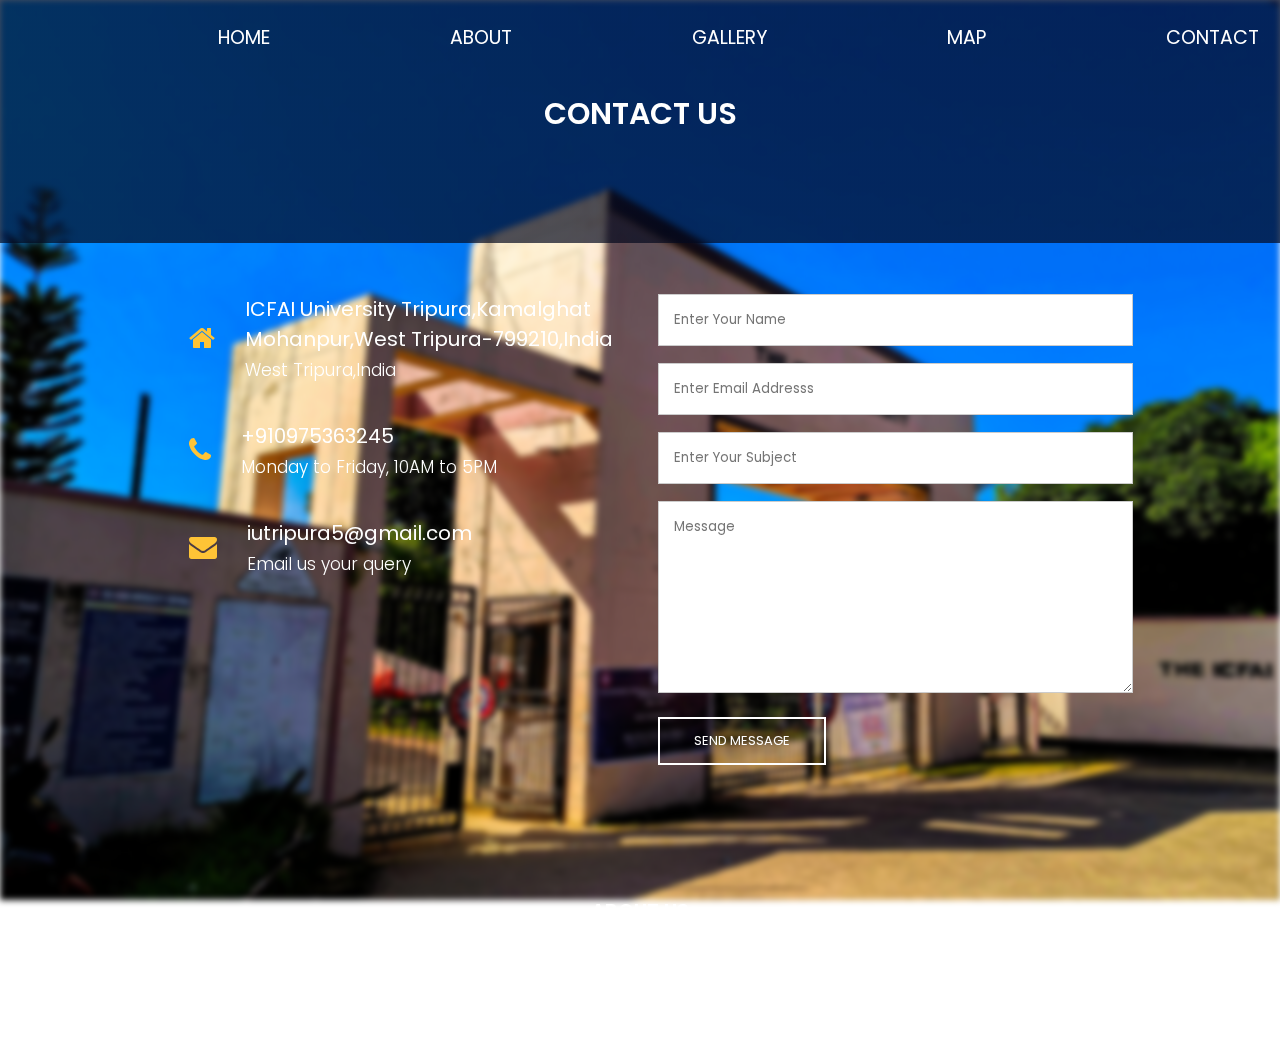
<file: website/website/contact.html>
<!DOCTYPE html>
<html>
<head>
    <meta name="viewport" content="width=device-width, initial-scale=1.0">
    <title>Campus Virtual Tour</title>
    <link rel="stylesheet" href="style.css">
    <link rel="preconnect" href="https://fonts.googleapis.com">
    <link rel="preconnect" href="https://fonts.gstatic.com" crossorigin>
    <link href="https://fonts.googleapis.com/css2?family=Poppins:wght@100;200;300;400;600;700&display=swap" rel="stylesheet">
    <link rel="stylesheet" href="https://cdnjs.cloudflare.com/ajax/libs/font-awesome/4.7.0/css/font-awesome.min.css">
</head>
<body>
    <section class="sub-header">
        <div class="background"></div>
        <nav>
            <div class="nav-links">
                <ul>
                    <li><a href="index.html">HOME</a></li>
                    <li><a href="about.html">ABOUT</a></li>
                    <li><a href="gallery.html">GALLERY</a></li>
                    <li><a href="map.html">MAP</a></li>
                    <li><a href="contact.html">CONTACT</a></li>
                </ul>
            </div>
        </nav>
        <h1>CONTACT US</h1>
    </section>

  <!----- contact us ----->
    
       <section class="contact-us">
           
           <div class="row">
               <div class="contact-col">
                    <div>
                     <i class="fa fa-home"></i>
                     <span>
                       <h5>ICFAI University Tripura,Kamalghat Mohanpur,West Tripura-799210,India</h5>
                         <p>West Tripura,India</p>
                     </span>
                   </div>
                 <div>
                     <i class="fa fa-phone"></i>
                     <span>
                       <h5>+910975363245</h5>
                         <p>Monday to Friday, 10AM to 5PM</p>
                     </span>
                   </div>
                    <div>
                      <i class="fa fa-envelope"></i>
                     <span>
                       <h5>iutripura5@gmail.com</h5>
                         <p>Email us your query</p>
                     </span>
                   </div>
               </div>
<div class="contact-col">

  <form action="form-handler.php" method="post">
     <input type="text" name="name" placeholder="Enter Your Name" required>
     <input type="email" name="email" placeholder="Enter Email Addresss" required>
     <input type="text" name="subject" placeholder="Enter Your Subject" required>
     <textarea rows="8" name="message" placeholder="Message" required></textarea>
      <button type="submit" class="hero-btn red-btn">SEND MESSAGE</button>
  </form>



</div>
   </div>
           
    </section>
    
    
    
     <!-----FOOTER----->
    
    <section class="footer">
         <h4>ABOUT US</h4>
        <p2>The ICFAI University, Tripura (referred to hereafter as the University) was established in 2004 through an Act of State Legislature (Tripura Act 8 of 2004). <br>The University has been approved by the University Grants Commission, under Section 2(f) of the UGC Act, 1956.<br> The Distance Education Council (DEC) has approved the programs of the ICFAI University, Tripura.</p2>
       
        
    </section>
    
    
</body>
</html>
</file>
<file: website/website/style.css>
* {
    margin: 0;
    padding: 0;
    font-family: 'Poppins', sans-serif;
}

.header {
    min-height: 100vh;
    width: 100%;
    position: relative;
}

.background {
    position: fixed;
    top: 0;
    left: 0;
    width: 100%;
    height: 100%;
    background-image: url(gallery/banner.png);
    background-position: center;
    background-size: cover;
    filter: blur(3px);
    z-index:-1;
}

nav {
    display: flex;
    padding: 2% 6%;
    justify-content: space-between;
    align-items: center;
}

nav img {
    width: 230px;
    position: absolute;
    top: 25%;
    left: 42.90%;
    filter: saturate(2);
}

.nav-links {
    position: absolute;
    top: 2.50%;
    left: 10%;
    right: 0%;
    display: flex;
    align-items: center;
}

.nav-links ul {
    list-style: none;
    display: flex;
}

.nav-links ul li {
    margin: 0 90px;
    position: relative;
}

.nav-links ul li a {
    color: #fff;
    text-decoration: none;
    font-size: 19px;
}

.nav-links ul li::after {
    content: '';
    width: 0%;
    height: 2.5px;
    background: #FFC436;
    display: block;
    margin: auto;
    transition: 0.5s;
}

.nav-links ul li:hover::after {
    width: 100%;
}

.text-box {
    width: 90%;
    color: white;
    position: absolute;
    top: 70%;
    left: 50.3%;
    transform: translate(-50%, -50%);
    text-align: center;
}

.text-box h1 {
    font-size: 62px;
    margin: 120px 0 20px;
}

.text-box p {
    margin: 10px 0 100px;
    font-size: 17px;
    color: white;
}

.hero-btn {
    display: inline-block;
    text-decoration: none;
    color: white;
    border: 1px solid white;
    padding: 12px 34px;
    font-size: 13px;
    background: transparent;
    position: relative;
    cursor: pointer;
}

.hero-btn:hover {
    border: 1px solid white;
    background: rgba(255, 196, 54, 0.4);
    transition: 1s;
}

/*----- Course -----*/


.course{
    width: 80%;
    margin: auto;
    text-align: center;
    padding-top: 100px;
}
h1{
    font-size: 30px;
    font-weight: 600;
    color: white;
}
p1{
    color: white;
}

p{
    color: white;
    font-size: 17px;
    font-weight: 300;
    line-height: 22px;
    padding: 10px;
}

.row{
    margin: 5%;
    display: flex;
    justify-content: space-between;
}
.course-col{
    flex-basis: 31%;
    background: blur(1000px);
    border-radius: 10px;
    margin-bottom: 5%;
    padding: 20px 12px;
    box-sizing: border-box;
    box-shadow: 0 0 8px;
    color:white;
    transition: 0.5s;
}
h3{
    text-align: center;
    font-weight: 600;
    margin: 10px 0;
    color: white;
}
.course-col:hover{
    box-shadow: 0 0 30px 8px rgba(255 255 255);
}

/*----- campus -----*/

.campus{
    width: 100%;
    margin: auto;
    text-align: center;
    padding-top: 50px;
}
.campus-col{
    flex-basis: 32%;
    border-radius: 20px;
    /*increased border-radius for round corners*/
    margin-top: 30px;
    margin-bottom: 30px;
    position: relative;
    overflow: hidden;
}
.campus-col img {
    width: 100%;
    /*center the image*/
    border-radius: 20px;
    /*round corners for the image */
    display: block;
}
.layer{
    background: transparent;
    height: 100%;
    width: 100%;
    /*set the layer width to 100% */
    position: absolute;
    top: 0;
    left: 0;
    transition: 0.5s;
}  
.layer:hover{
    background: rgba(255,196,54,0.4);
}
.layer h3{
    width: 100%;
    font-weight: 500;
    color: white;
    font-size: 20px;
    bottom: 0;
    left: 0%;
    right: 0%;
    transform: translateX();
    position: absolute;
    opacity: 0;
    transition: 0.5s;
}
.layer:hover h3{
    bottom: 49%;
    opacity: 1;
}

.campus-col img {
    width: 100%;
    /*center the image*/
    border-radius: 20px;
    /*round corners for the image */
    display: block;
}
.layer{
    background: transparent;
    height: 100%;
    width: 100%;
    /*set the layer width to 100% */
    position: absolute;
    top: 0;
    left: 0;
    transition: 0.5s;
}  
.layer:hover{
    background: rgba(255,196,54,0.4);
}
.layer h3{
    width: 100%;
    font-weight: 500;
    color: white;
    font-size: 20px;
    bottom: 0;
    left: 0%;
    right: 0%;
    transform: translateX();
    position: absolute;
    opacity: 0;
    transition: 0.5s;
}
.layer:hover h3{
    bottom: 49%;
    opacity: 1;
}

/*----- facilities -----*/

.facilities{
    width: 100%;
    margin: auto;
    text-align: center;
    padding-top: 100px;
}
.facilities-col{
    flex-basis: 31%;
    border-radius: 20px;
    margin-bottom: 5%;
    text-align: left;
}
.facilities-col img{
    width: 100%;
    border-radius: 10px;
    filter: saturate(1.75);
}
.facilities-col p{
    padding: 0;
}
.facilities-col h3{
    margin-top: 16px;
    margin-bottom: 15px;
    text-align: left;
}

/*----- call to action -----*/

.cta{
    margin: 100px auto;
    width: 80%;
    background-image: linear-gradient(rgba(0,0,0,0.7),rgba(0,0,0,0.7)),url(gallery/pic.jpg);
    background-position: center;
    background-size: cover;
    border-radius: 10px;
    text-align: center;
    padding: 100px 0;
}

.cta h1{
    color: white;
    margin-bottom: 40px;
    padding: 0;
}

/*-----FOOTER-----*/

.footer{
    width: 100%;
    text-align: center;
    padding: 30px 0;
    color: white;
}

.footer h4{   
    margin-bottom: 25px;
    margin-top: 20px;
    font-weight: 600;
    font-size: 20px;
}
p2{
    color: white;
}

/*----- ABOUT US PAGE -----*/

.sub-header{
    height: 27vh;
    width: 100%;
    background-image: linear-gradient(rgba(4,9,30,0.7),rgba(4,9,30,0.7));
    background-position: center;
    background-size: cover;
    text-align: center;
    color: white;
}
.sub-header h1{
    margin-top: 40px;
}

.about-us{
    width: 90%;
    margin: auto;
    padding-top: 80px;
    padding-bottom: 40px;
}

.about-col{
    flex-basis: 48%;
    padding: 10px 3px;
}
.about-col img{
    width: 110%;
    display: block;
    border-radius: 20px;
}

.about-col h1{
    padding-top: 0;
}
.about-col p{
    padding: 15px 0 25px;
}

.red-btn{
    border: 2px solid #fff;
    background: transparent;
    filter: blur (3px);
    color: white;
    font-size: 13px;
}

.red-btn:hover{
    color: white;
}

/*----- location -----*/

.location{
    width: 80%;
    margin: auto;
    padding: 80px 0;
}
.location-col img{
    width:100%; 
    display: block;
    border-radius: 20px;
}
.contact-us{
    width: 80%;
    margin: auto;
}

.contact-col{
    flex-basis: 48%;
    margin-bottom: 30px;
}
.contact-col div{
    display: flex;
    align-items: center;
    margin-bottom: 40px;
}
.contact-col div .fa{
    font-size: 28px;
    color: #FFC436; 
    margin: 10px;
    margin-right: 30px;
}
.contact-col div p{
    padding: 0;
}
.contact-col div h5{
    font-size: 20px;
    margin-bottom: 5px;
    color: white;
    font-weight: 400;
}
.contact-col input, .contact-col textarea{
    width: 100%;
    padding: 15px;
    margin-bottom: 17px;
    outline: none;
    border: 1px solid #ccc;
}
</file>
